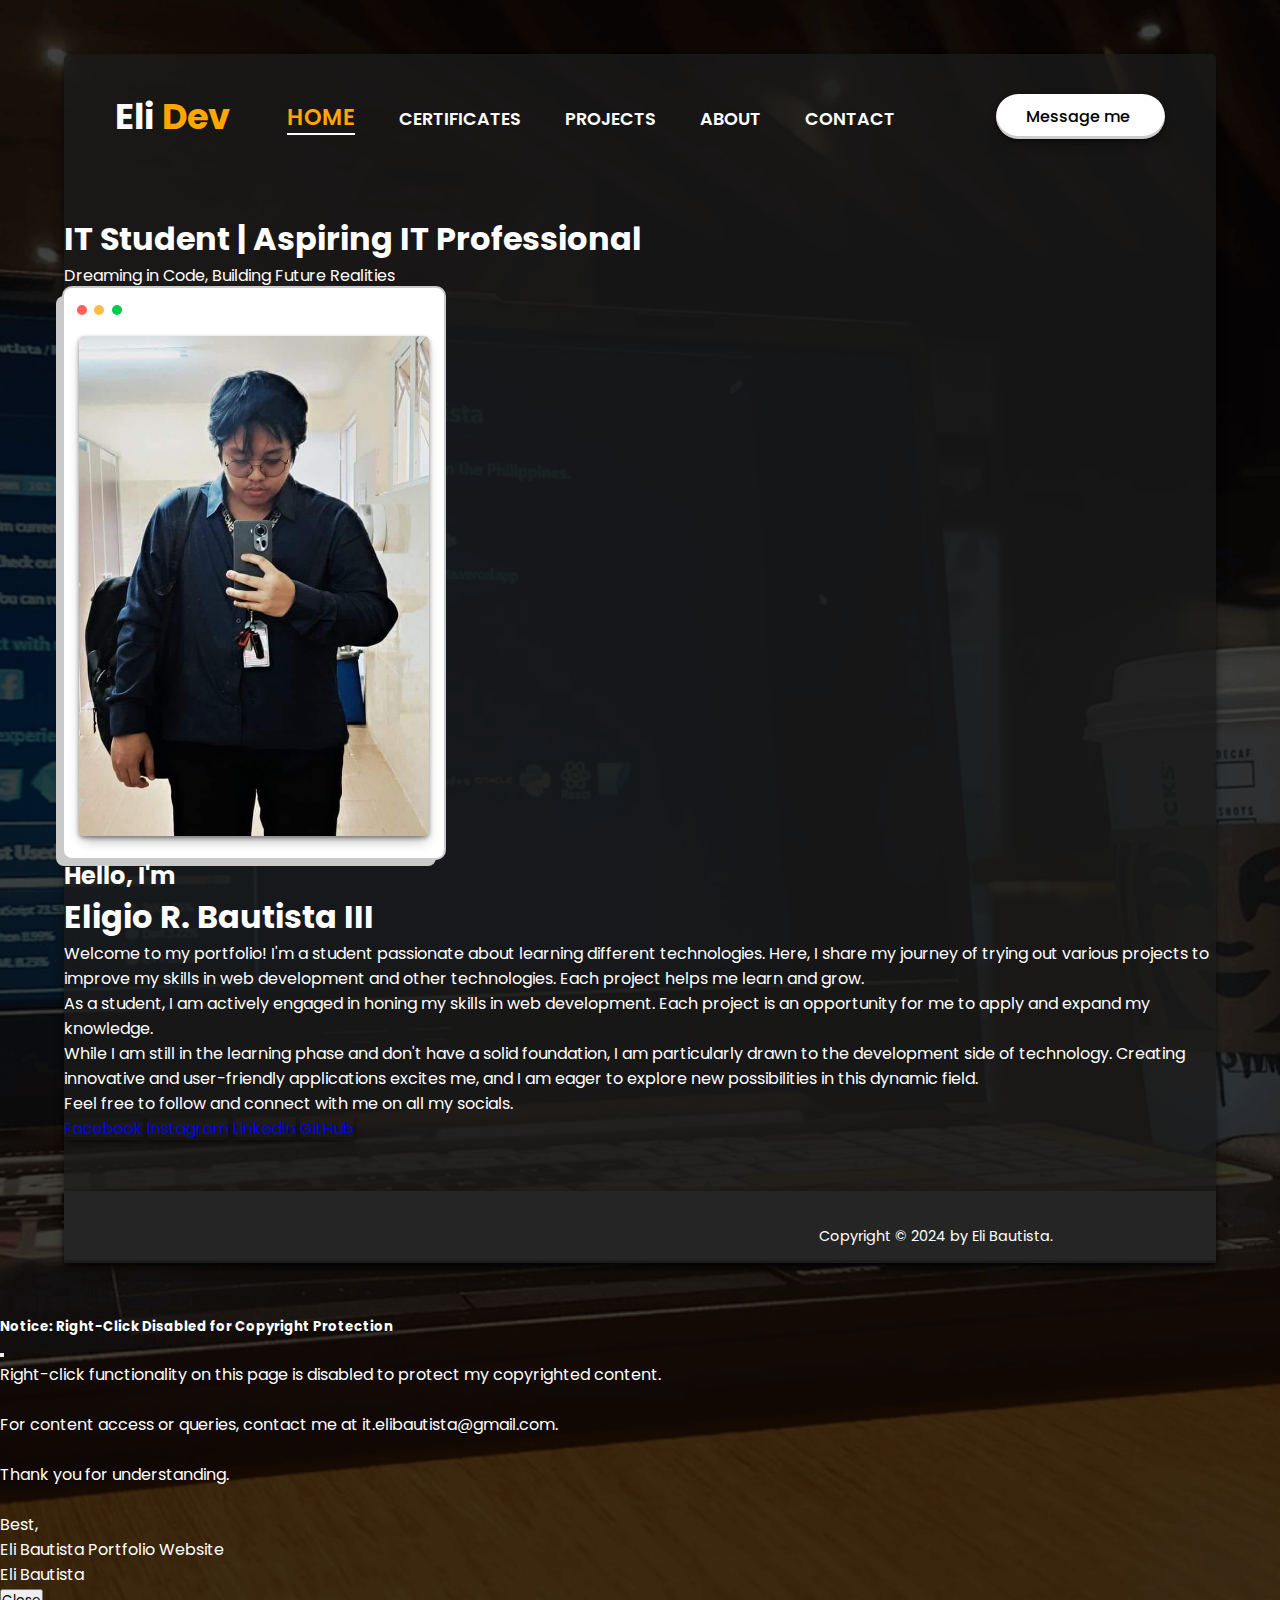
<file: src/index.html>
<!DOCTYPE html>
<html lang="en">

<head>
    <meta charset="UTF-8">
    <meta name="viewport" content="width=device-width, initial-scale=1.0">
    <meta name="description"
        content="Welcome to the digital portfolio of Eligio R. Bautista III, a passionate BSIT student. Explore my projects, skills, and journey in the world of technology and information technology. Discover how I'm shaping the future, one code at a time.">
    <meta name="keywords"
        content="Eligio R. Bautista III, BSIT student, portfolio, technology, projects, skills, web development, programming, coding, information technology, software development, programmer, web dev, freelancer, envergan, ccms, cyberenvergan, bsit, computer science">
    <meta name="author" content="Eligio R. Bautista III">
    <link rel="shortcut icon" href="src/assets/icons/logo.ico" type="image/x-icon">
    <title>Eli Bautista</title>
    <link rel="stylesheet" href="https://cdnjs.cloudflare.com/ajax/libs/font-awesome/6.4.2/css/all.min.css"
        integrity="sha512-z3gLpd7yknf1YoNbCzqRKc4qyor8gaKU1qmn+CShxbuBusANI9QpRohGBreCFkKxLhei6S9CQXFEbbKuqLg0DA=="
        crossorigin="anonymous" referrerpolicy="no-referrer" />
    <link href="https://cdn.jsdelivr.net/npm/bootstrap@5.3.2/dist/css/bootstrap.min.css" rel="stylesheet"
        integrity="sha384-T3c6CoIi6uLrA9TneNEoa7RxnatzjcDSCmG1MXxSR1GAsXEV/Dwwykc2MPK8M2HN" crossorigin="anonymous">
    <link rel="stylesheet" href="src/assets/css/style.css">
    <link rel="stylesheet" href="src/assets/css/loader.css">
</head>

<body>

    <div class="content">
        <div class="header">
             <h1 class="logo">Eli <span style="color: #ffa600;">Dev</span> <i class="fa-sharp fa-solid fa-code"></i></i></h1>
            <input type="checkbox" name="menubar" id="menubar" class="menubar">
            <label for="menubar" class="menubar"><i id="menubar-icon" class="fa-sharp fa-solid fa-bars"
                    onclick="valCheck()"></i></label>
            <nav>
                <ul class=" text-center">
                    <li><a href="index.html" class="active">Home</a></li>
                    <li><a href="src/pages/certificates.html">Certificates</a></li>
                    <li><a href="src/pages/projects.html">Projects</a></li>
                    <li><a href="src/pages/about.html">About</a></li>
                    <li><a href="src/pages/contact.html">Contact</a></li>
                    <li><a href="https://www.facebook.com/elirbautista" target="_blank" id="hidden-btn-message">Message
                            me <i class="fa-brands fa-facebook-messenger"></i></a></li>
                </ul>
            </nav>
            <a href="https://www.facebook.com/elirbautista" target="_blank" id="btn-message">Message me <i
                    class="fa-brands fa-facebook-messenger"></i></a>
        </div>
        <div class="container text-center mb-5">
            <h1 class="display-4">IT Student | Aspiring IT Professional</h1>
            <p class="lead d-none d-sm-block my-3 tagline">Dreaming in Code, Building Future Realities</p>
        </div>

        <div class="container px-xl-5">
            <div class="row align-content-around justify-content-center">
                <div class="col-lg-5 col-sm-12 mb-5">
                    <div class="card-profile">
                        <div class="tools">
                            <div class="circle">
                                <span class="red box"></span>
                            </div>
                            <div class="circle">
                                <span class="yellow box"></span>
                            </div>
                            <div class="circle">
                                <span class="green box"></span>
                            </div>
                        </div>
                        <div class="card-profile__content">
                            <img src="src/assets/img/dev/IMG-4.jpg"
                                style="box-shadow: rgba(0, 0, 0, 0.4) 0px 2px 4px, rgba(0, 0, 0, 0.3) 0px 7px 13px -3px, rgba(0, 0, 0, 0.2) 0px -3px 0px inset; background-color:#ffb834e1; border-radius: 5px !important;"
                                alt="" class="img-fluid">
                        </div>
                    </div>
                </div>

                <div class="col-md-7 col-sm-12">
                    <div class="card">
                        <div class="card-body">
                            <h2>Hello, I'm</h2>
                            <h1>Eligio R. Bautista III</h1>
                            <p>Welcome to my portfolio! I'm a student passionate about learning different technologies.
                                Here, I share my journey of trying out various projects to improve my skills in web
                                development and other technologies. Each project helps me learn and grow.</p>

                            <p>As a student, I am actively engaged in honing my skills in web development. Each project
                                is an opportunity for me to apply and expand my knowledge.</p>

                            <p>While I am still in the learning phase and don't have a solid foundation, I am
                                particularly drawn to the development side of technology. Creating innovative and
                                user-friendly applications excites me, and I am eager to explore new possibilities in
                                this dynamic field.</p>

                            <p class="text-center mt-4 mb-1 small">Feel free to follow and connect with me on all my
                                socials.</p>
                            <div class="social-links text-center">
                                <a href="https://www.facebook.com/elirbautista" target="_blank"
                                    class="btn btn-primary btn-sm m-2 rounded-4"><i class="fab fa-facebook"></i>
                                    Facebook</a>
                                <a href="https://www.instagram.com/gionapagod_" target="_blank"
                                    class="btn btn-danger  btn-sm m-2 rounded-4"><i class="fab fa-instagram"></i>
                                    Instagram</a>
                                <a href="https://www.linkedin.com/in/eligio-bautista-iii-50473127b" target="_blank"
                                    class="btn btn-info btn-sm m-2 rounded-4"><i class="fab fa-linkedin"></i>
                                    LinkedIn</a>
                                <a href="https://github.com/eligiorbautista" target="_blank"
                                    class="btn btn-dark  btn-sm m-2 rounded-4"><i class="fab fa-github"></i> GitHub</a>
                            </div>
                        </div>
                    </div>
                </div>
            </div>
        </div>

        <div class="footer">
            <div class="socials-section">
                <a href="https://www.facebook.com/elirbautista" target="_blank"><i
                        class="fa-brands fa-square-facebook"></i></a>
                <a href="https://instagram.com/gionapagod_" target="_blank"><i
                        class="fa-brands fa-square-instagram"></i></a>
                <a href="https://github.com/eligiorbautista" target="_blank"><i
                        class="fa-brands fa-square-github"></i></a>
                <a href="https://www.linkedin.com/in/eligio-bautista-iii-50473127b/" target="_blank"><i
                        class="fa-brands fa-linkedin"></i></a>
            </div>
            <div class="copyright-section">
                <p>Copyright &copy; 2024 by <a href="https://www.facebook.com/elirbautista" target="_blank">Eli
                        Bautista</a>.</p>
            </div>
        </div>
    </div>

    <div class="modal fade" id="noticeModal" tabindex="-1" role="dialog" aria-labelledby="noticeModalLabel"
        aria-hidden="true">
        <div class="modal-dialog modal-dialog-centered" role="document">
            <div class="modal-content">
                <div class="modal-header">
                    <h5 class="modal-title text-black" id="noticeModalLabel">Notice: Right-Click Disabled for Copyright
                        Protection</h5>
                    <button type="button" class="btn-close" data-bs-dismiss="modal" aria-label="Close"></button>
                </div>
                <div class="modal-body text-black">
                    Right-click functionality on this page is disabled to protect my copyrighted content.<br><br>For
                    content access or queries, contact me at it.elibautista@gmail.com.<br><br>Thank you for
                    understanding.<br><br>Best,<br>Eli Bautista Portfolio Website<br>Eli Bautista
                </div>
                <div class="modal-footer">
                    <button type="button" class="btn btn-dark" data-bs-dismiss="modal">Close</button>
                </div>
            </div>
        </div>
    </div>

    <script src="https://cdn.jsdelivr.net/npm/popper.js@1.14.7/dist/umd/popper.min.js"
        integrity="sha384-UO2eT0CpHqdSJQ6hJty5KVphtPhzWj9WO1clHTMGa3JDZwrnQq4sF86dIHNDz0W1"
        crossorigin="anonymous"></script>
    <script src="https://cdn.jsdelivr.net/npm/bootstrap@5.3.2/dist/js/bootstrap.min.js"
        integrity="sha384-BBtl+eGJRgqQAUMxJ7pMwbEyER4l1g+O15P+16Ep7Q9Q+zqX6gSbd85u4mG4QzX+"
        crossorigin="anonymous"></script>
    <script src="src/assets/js/index.js"></script>
</body>

</html>
</file>
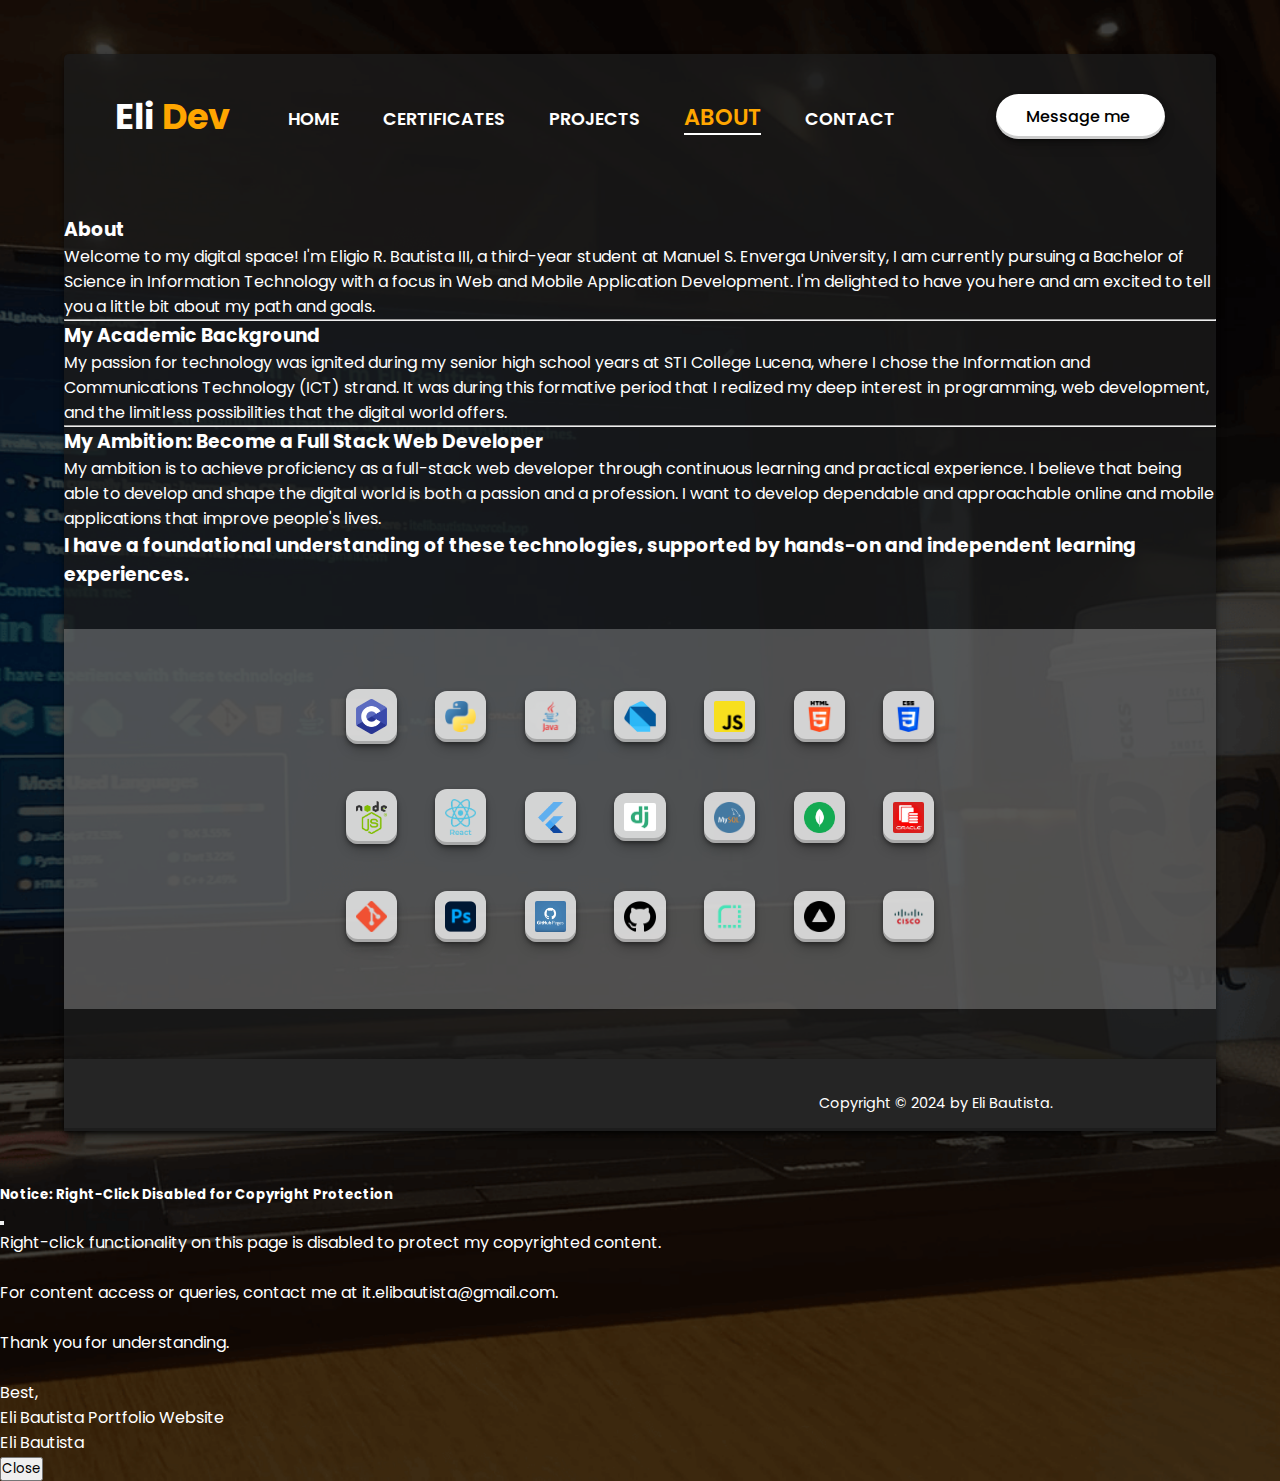
<file: src/src/pages/about.html>
<!DOCTYPE html>
<html lang="en">

<head>
    <meta charset="UTF-8">
    <meta name="viewport" content="width=device-width, initial-scale=1.0">
    <meta name="description"
        content="Welcome to the digital portfolio of Eligio R. Bautista III, BSIT student. Explore my projects, skills, and journey in the world of technology and information technology. Discover how I'm shaping the future, one code at a time.">
    <meta name="keywords"
        content="Eligio R. Bautista III, BSIT student, portfolio, technology, projects, skills, web development, programming, coding, information technology, software development, programmer, web dev, freelancer, envergan, ccms, cyberenvergan, bsit, computer science">
    <meta name="author" content="Eligio R. Bautista III">
    <link rel="shortcut icon" href="../assets/icons/logo.ico" type="image/x-icon">
    <title>Eli Bautista</title>
    <link rel="stylesheet" href="https://cdnjs.cloudflare.com/ajax/libs/font-awesome/6.4.2/css/all.min.css"
        integrity="sha512-z3gLpd7yknf1YoNbCzqRKc4qyor8gaKU1qmn+CShxbuBusANI9QpRohGBreCFkKxLhei6S9CQXFEbbKuqLg0DA=="
        crossorigin="anonymous" referrerpolicy="no-referrer" />
    <link href="https://cdn.jsdelivr.net/npm/bootstrap@5.3.2/dist/css/bootstrap.min.css" rel="stylesheet"
        integrity="sha384-T3c6CoIi6uLrA9TneNEoa7RxnatzjcDSCmG1MXxSR1GAsXEV/Dwwykc2MPK8M2HN" crossorigin="anonymous">
    <link rel="stylesheet" href="../assets/css/style.css">

</head>

<body>

    <div class="content">
        <div class="header">
            <h1 class="logo">Eli <span style="color: #ffa600;">Dev</span> <i class="fa-sharp fa-solid fa-code"></i></i>
            </h1>
            <input type="checkbox" name="menubar" id="menubar" class="menubar">
            <label for="menubar" class="menubar"><i id="menubar-icon" class="fa-solid fa-bars "
                    onclick="valCheck()"></i></label>
            <nav>
                <ul>
                    <li><a href="../../index.html">Home</a></li>
                    <li><a href="certificates.html">Certificates</a></li>
                    <li><a href="projects.html">Projects</a></li>
                    <li><a href="about.html" class="active">About</a></li>
                    <li><a href="contact.html">Contact</a></li>
                    <li><a href="https://www.facebook.com/elirbautista" target="_blank" id="hidden-btn-message">Message
                            me <i class="fa-brands fa-facebook-messenger"></i></a></li>
                </ul>
            </nav>
            <a href="https://www.facebook.com/elirbautista" target="_blank" id="btn-message">Message me <i
                    class="fa-brands fa-facebook-messenger"></i></a>
        </div>

        <div class="container">
            <div class="row align-content-around justify-content-center g-5">
                <div class="col-md-10">
                    <div class="card p-4">
                        <div class="card-body">
                            <h3 class="text-start">About</h3>
                            <p class="mb-5">Welcome to my digital space! I'm Eligio R. Bautista III, a third-year
                                student at Manuel
                                S. Enverga
                                University, I am currently pursuing a Bachelor of Science in Information Technology with
                                a focus in
                                Web and Mobile Application Development. I'm delighted to have you here and am excited to
                                tell you a
                                little bit about my path and goals.
                            </p>
                            <hr>
                            <h3 class="text-start mt-5">My Academic Background</h3>
                            <p class="mb-5">My passion for technology was ignited during my senior high school years at
                                STI College
                                Lucena, where
                                I chose the Information and Communications Technology (ICT) strand. It was during this
                                formative
                                period that I realized my deep interest in programming, web development, and the
                                limitless
                                possibilities that the digital world offers.</p>
                            <hr>
                            <h3 class="text-start mt-5">My Ambition: Become a Full Stack Web Developer</h3>
                            <p class="mb-5">My ambition is to achieve proficiency as a full-stack web developer through
                                continuous learning and practical experience. I believe
                                that being
                                able to develop and shape the digital world is both a passion and a profession. I want
                                to develop
                                dependable and approachable online and mobile applications that improve people's lives.
                            </p>
                        </div>
                    </div>
                </div>



                <div class="col-md-10">
                    <div class="text-section text-section-about">
                        <h3 class="text-start">I have a foundational understanding of these technologies, supported by
                            hands-on and independent learning experiences.</h3>
                        <div class="experience-grid">
                            <span class="tech" title="C"><img src="../assets/icons/techs/c.png" alt=""></span>
                            <span class="tech" title="Python"><img src="../assets/icons/techs/python.png" alt=""></span>
                            <span class="tech" title="Java"><img src="../assets/icons/techs/java.png" alt=""></span>
                            <span class="tech" title="Dart"><img src="../assets/icons/techs/dart.png" alt=""></span>
                            <span class="tech" title="JavaScript"><img src="../assets/icons/techs/js.png" alt=""></span>
                            <span class="tech" title="HTML5"><img src="../assets/icons/techs/html.png" alt=""></span>
                            <span class="tech" title="CSS3"><img src="../assets/icons/techs/css.png" alt=""></span>
                            <span class="tech" title="Node.js"><img src="../assets/icons/techs/nodejs.png"
                                    alt=""></span>
                            <span class="tech" title="React.js"><img src="../assets/icons/techs/reactjs.png"
                                    alt=""></span>
                            <span class="tech" title="Flutter"><img src="../assets/icons/techs/flutter.png"
                                    alt=""></span>
                            <span class="tech" title="Django"><img src="../assets/icons/techs/django.png" alt=""></span>
                            <span class="tech" title="MySQL"><img src="../assets/icons/techs/mysql.png" alt=""></span>
                            <span class="tech" title="MongoDB"><img src="../assets/icons/techs/mongodb.png"
                                    alt=""></span>
                            <span class="tech" title="Oracle"><img src="../assets/icons/techs/oracle.png" alt=""></span>
                            <span class="tech" title="Git"><img src="../assets/icons/techs/git.png" alt=""></span>
                            <span class="tech" title="Photoshop"><img src="../assets/icons/techs/photoshop.png"
                                    alt=""></span>
                            <span class="tech" title="GitHub Pages"><img src="../assets/icons/techs/githubpages.png"
                                    alt=""></span>
                            <span class="tech" title="GitHub"><img src="../assets/icons/techs/github.png" alt=""></span>
                            <span class="tech" title="Render"><img src="../assets/icons/techs/render.png" alt=""></span>
                            <span class="tech" title="Vercel"><img src="../assets/icons/techs/vercel.png" alt=""></span>
                            <span class="tech" title="Cisco"><img src="../assets/icons/techs/cisco.png" alt=""></span>
                        </div>
                    </div>
                </div>
            </div>
        </div>

        <div class="footer">
            <div class="socials-section">
                <a href="https://www.facebook.com/elirbautista" target="_blank"><i
                        class="fa-brands fa-square-facebook"></i></a>
                <a href="https://instagram.com/gionapagod_" target="_blank"><i
                        class="fa-brands fa-square-instagram"></i></a>
                <a href="https://github.com/eligiorbautista" target="_blank"><i
                        class="fa-brands fa-square-github"></i></a>
                <a href="https://www.linkedin.com/in/eligio-bautista-iii-50473127b/" target="_blank"><i
                        class="fa-brands fa-linkedin"></i></a>
            </div>
            <div class="copyright-section">
                <p>Copyright &copy; 2024 by <a href="https://www.facebook.com/elirbautista" target="_blank">Eli
                        Bautista</a>.</p>
            </div>
        </div>
    </div>

    <div class="modal fade" id="noticeModal" tabindex="-1" role="dialog" aria-labelledby="noticeModalLabel"
        aria-hidden="true">
        <div class="modal-dialog modal-dialog-centered" role="document">
            <div class="modal-content">
                <div class="modal-header">
                    <h5 class="modal-title text-black" id="noticeModalLabel">Notice: Right-Click Disabled for Copyright
                        Protection</h5>
                    <button type="button" class="btn-close" data-bs-dismiss="modal" aria-label="Close"></button>
                </div>
                <div class="modal-body text-black">
                    Right-click functionality on this page
                    is disabled to protect my copyrighted content.<br><br>For content access or queries, contact me at
                    it.elibautista@gmail.com.<br><br>Thank you for understanding.<br><br>Best,<br>Eli Bautista Portfolio
                    Website<br>Eli Bautista
                </div>
                <div class="modal-footer">
                    <button type="button" class="btn btn-dark" data-bs-dismiss="modal">Close</button>
                </div>
            </div>
        </div>
    </div>

    <script src="https://cdn.jsdelivr.net/npm/popper.js@1.14.7/dist/umd/popper.min.js"
        integrity="sha384-UO2eT0CpHqdSJQ6hJty5KVphtPhzWj9WO1clHTMGa3JDZwrnQq4sF86dIHNDz0W1"
        crossorigin="anonymous"></script>
    <script src="https://cdn.jsdelivr.net/npm/bootstrap@5.3.2/dist/js/bootstrap.min.js"
        integrity="sha384-BBtl+eGJRgqQAUMxJ7pMwbEyER4l1g+O15P+16Ep7Q9Q+zqX6gSbd85u4mG4QzX+"
        crossorigin="anonymous"></script>
    <script src="../assets/js/index.js"></script>
</body>

</html>
</file>
<file: src/src/assets/css/style.css>
@import url('https://fonts.googleapis.com/css2?family=Poppins:ital,wght@0,100;0,200;0,300;0,400;0,500;0,600;0,700;0,800;0,900;1,100;1,200;1,300;1,400;1,500;1,600;1,700;1,800;1,900&display=swap');

* {
    font-family: 'Poppins', sans-serif;
    box-sizing: border-box;
    padding: 0;
    margin: 0;
}

body {
    background: url("../img/background.png");
    background-repeat: no-repeat;
    background-position: center 65%;
    background-size: cover;
    color: #ffffff;
    min-height: 100vh;
}

a {
    text-decoration: none;
}



img {
    object-fit: cover;
    box-shadow: rgba(6, 24, 44, 0.4) 0px 0px 0px 2px, rgba(6, 24, 44, 0.65) 0px 4px 6px -1px, rgba(255, 255, 255, 0.08) 0px 1px 0px inset;
    border-radius: 0 !important;

}

.content {
    margin: 6vh 5vw;
    border-radius: 5px;
    background-color: #1b1b1bc9;
    box-shadow: rgba(0, 0, 0, 0.4) 0px 2px 4px, rgba(0, 0, 0, 0.3) 0px 7px 13px -3px, rgba(0, 0, 0, 0.2) 0px -3px 0px inset;
}

/* START OF HEADER */
.header {
    display: flex;
    align-items: center;
    margin: 4vh 4vw;
}

.logo {
    margin: 4vh 0vw;
    cursor: pointer;
    margin-right: auto;
    font-size: 2.2rem;
}

nav ul li {
    display: inline-block;
    padding: 0px 20px;
}

nav ul li a {
    font-size: 1.1rem;
    text-decoration: none;
    text-transform: uppercase;
    color: #ffffff;
    font-weight: 600;
    transition: all 0.3s ease-in-out;
}

.social-links a {
    box-shadow: rgba(0, 0, 0, 0.4) 0px 2px 4px, rgba(0, 0, 0, 0.3) 0px 7px 13px -3px, rgba(0, 0, 0, 0.2) 0px -3px 0px inset;
}

nav ul li a:hover {
    font-size: 1.2rem;
    border-bottom: 2px solid #ffffff;
    color: #ffa600;
}

nav ul li a.active {
    font-size: 1.4rem;
    border-bottom: 2px solid #ffffff;
    color: #ffa600;
}

#hidden-btn-message {
    display: none;
    text-decoration: none;
    font-weight: 500;
    color: #ffffff;
}

#btn-message {
    text-decoration: none;
    font-weight: 500;
    background-color: #ffffff;
    color: #000000;

    padding: 10px 30px;
    margin-left: auto;
    border-radius: 25px;
    font-size: 1rem;
    box-shadow: rgba(0, 0, 0, 0.4) 0px 2px 4px, rgba(0, 0, 0, 0.3) 0px 7px 13px -3px, rgba(0, 0, 0, 0.2) 0px -3px 0px inset;
    transition: all 0.2s ease-in-out;
}

#btn-message:hover {
    color: #ffffff;
    background-color: #006eff;
}

.fa-facebook-messenger {
    font-size: 0.9rem;
    margin-left: 5px;
}

.menubar {
    font-size: 1.3rem;
    display: none;
}

/* END OF HEADER */
/* START OF MAIN */
.main {
    display: grid;
    grid-template-columns: auto auto;
    align-items: center;
    justify-content: center;
    margin: 2vh 4vw;
    padding-bottom: 3vh;
    gap: 3vw;
    z-index: -1;
}

.experience-section {
    display: grid;
    grid-template-columns: auto;
    align-items: center;
    justify-content: center;
    margin: 0vh auto;
    padding-bottom: 3vh;
    gap: 3vw;
    z-index: -1;
}

.experience-section h3 {
    text-align: center;
}

.experience-grid {
    padding: 60px 0 !important;
    margin-top: 40px;
    display: grid;
    grid-template-columns: auto auto auto auto auto auto auto;
    align-items: center;
    justify-content: center;
    gap: 3vw;
    z-index: -1;
    background-color: #f6f6f640;
    padding: 20px;
}

.experience-grid .tech img {
    width: 4vw;
    box-shadow: rgba(0, 0, 0, 0.4) 0px 2px 4px, rgba(0, 0, 0, 0.3) 0px 7px 13px -3px, rgba(0, 0, 0, 0.2) 0px -3px 0px inset;
    padding: 10px;
    background-color: #ffffffc0;
    border-radius: 12px !important;
    transition: all 0.1s ease-in;
}

.experience-grid .tech img:hover {
    width: 5vw;
    cursor: pointer;
    background-color: rgb(255, 192, 75)
}

.card-profile {
    width: 380px;
    height: 570px;
    background-color: #ffffff;
    border-radius: 8px;
    box-shadow: 0 0 0 2px #cacaca, -8px 8px 0 0 #cacaca;

}

.card-profile-about {
    box-shadow: 0 0 0 2px #cacaca, 8px 8px 0 0 #cacaca;
}

.card-profile img {
    width: 350px;
    height: 500px;
    margin: 5px 15px;
    box-shadow: 0px 9px 10px #cacaca;
}

.card-profile .tools {
    display: flex;
    align-items: center;
    padding: 9px;
}

.card-profile .circle {
    padding: 0 0.3vw;
}

.card-profile .box {
    display: inline-block;
    align-items: center;
    width: 10px;
    height: 10px;
    padding: 1px;
    border-radius: 50%;
}

.card-profile .red {
    background-color: #ff605c;
}

.card-profile .yellow {
    background-color: #ffbd44;
}

.card-profile .green {
    background-color: #00ca4e;
}

.main .text-section {
    margin-top: -25vh;
    width: 40vw;
}

.main .text-section-about {
    margin-top: 0 !important;
    width: 40vw;
}

.main .text-section h2 {
    font-size: 2.5rem;
    font-weight: 400;
}

.main .text-section h3 {
    margin-top: 40px;
    font-size: 2rem;
}

.main .text-section h1 {
    font-size: 3.5rem;
    text-shadow: -2px 2px #cacacaaf;
}

.main .text-section p {
    margin: 20px 0;
    font-size: 1.5rem;
    text-align: start;
}

/* END OF MAIN */
/* START OF FOOTER */
.footer {
    margin-top: 50px;
    display: grid;
    grid-template-columns: auto auto;
    align-items: center;
    justify-content: center;
    gap: 40vw;
    height: 8vh;
    background-color: #252525;
    box-shadow: rgba(0, 0, 0, 0.4) 0px 2px 4px, rgba(0, 0, 0, 0.3) 0px 7px 13px -3px, rgba(0, 0, 0, 0.2) 0px -3px 0px inset;
}

.footer .socials-section {
    margin-left: 4vw;
}

.footer .socials-section a i {
    font-size: 2rem;
    margin-left: 20px;
    color: #ffffff;
    box-shadow: rgba(0, 0, 0, 0.4) 0px 2px 4px, rgba(0, 0, 0, 0.3) 0px 7px 13px -3px, rgba(0, 0, 0, 0.2) 0px -3px 0px inset;
}

.footer .socials-section a i:hover {
    color: #cacaca;
}

.footer .copyright-section {
    margin-right: 4vw;
}

.footer .copyright-section p {
    margin-top: 18px;
    font-size: 0.9rem;
    color: #ffffff;
}

.footer .copyright-section p a {
    color: #ffffff;
}

/* END OF FOOTER */
/* Tablets (portrait) ----------- */
/* and (orientation : portrait) */
@media screen and (min-width : 768px) and (max-width : 1024px) {


    /* HEADER NAVIGATION BAR & MENU BAR */
    .logo {
        font-size: 2rem;
    }

    label.menubar {
        display: block;
        cursor: pointer;
    }

    nav {
        display: none;
        transition: opacity 0.3s ease;
        /* Add opacity transition for a fade effect */
        position: absolute;
        z-index: 1;
        left: 0;
        right: 0;
        margin: 0 auto;
        opacity: 0;
        /* Start with opacity 0 */
    }

    #btn-message {
        display: none;
        transition: none;
    }

    #menubar:checked~nav {
        display: block;
        position: fixed;
        top: 15vh;
        left: 0;
        right: 0;
        margin-left: auto;
        margin-right: auto;
        width: 80vw;
        background-color: #ffa600;
        border-radius: 5px;
        box-shadow: rgba(0, 0, 0, 0.4) 0px 2px 4px, rgba(0, 0, 0, 0.3) 0px 7px 13px -3px, rgba(0, 0, 0, 0.2) 0px -3px 0px inset;
        opacity: 1;
        /* Set opacity to 1 when the menu is open */
    }

    #menubar:checked~nav ul {
        position: relative;
        width: 100%;
        margin-top: 16px;
    }

    #menubar:checked~nav li {
        text-align: start;
        display: block;
        font-size: 0.7rem;
        padding: 20px;
        line-height: 8px;
    }

    #menubar:checked~nav li a {
        color: #000000;
        font-size: 1rem;
        font-weight: 700;
    }

    #menubar:checked~nav li a.active {
        border-bottom: none;
        color: #000000;
    }

    #menubar:checked~nav li #hidden-btn-message {
        display: inline;
    }

    /* END OF HEADER NAVIGATION BAR & MENU BAR */
    /* START OF MAIN */
    .main {
        display: grid;
        grid-template-columns: auto;
        align-items: center;
        justify-content: center;
        margin: 2vh 4vw;
        padding-bottom: 3vh;
        gap: 5vw;
        z-index: -1;
    }

    .card-profile {
        width: 360px;
        height: 530px;
        background-color: #F8FBFE;
        border-radius: 8px;
        margin: 0 auto;
        box-shadow: 0 0 0 2px #cacaca, -8px 8px 0 0 #cacaca;
    }

    .experience-grid {
        margin-top: 40px;
        display: grid;
        grid-template-columns: auto auto auto auto auto auto;
        align-items: center;
        justify-content: center;
        gap: 4vw;
        z-index: -1;
        background-color: #ffffff40;
        padding: 20px;
    }

    .experience-grid .tech img {
        width: 7vw;
    }

    .experience-grid .tech img:hover {
        width: 9vw;
    }

    .card-profile-about {
        box-shadow: 0 0 0 2px #cacaca, 8px 8px 0 0 #cacaca;
    }

    .card-profile img {
        width: 330px;
        height: 470px;
        margin: 5px 15px;
    }

    .card-profile .tools {
        display: flex;
        align-items: center;
        padding: 9px;
    }

    .card-profile .circle {
        padding: 0 0.3vw;
    }

    .card-profile .box {
        display: inline-block;
        align-items: center;
        width: 10px;
        height: 10px;
        padding: 1px;
        border-radius: 50%;
    }

    .card-profile .red {
        background-color: #ff605c;
    }

    .card-profile .yellow {
        background-color: #ffbd44;
    }

    .card-profile .green {
        background-color: #00ca4e;
    }

    .main .text-section {
        margin: 0 auto;
        margin-top: 2vh;
        width: 70vw;
    }

    .main .text-section h2 {
        font-size: 2.5rem;
        font-weight: 400;
    }

    .main .text-section h1 {
        font-size: 3.5rem;
    }

    .main .text-section p {
        font-size: 1.3rem;
        text-align: start;
        ;
    }

    /* END OF MAIN */
    /* START OF FOOTER */
    .footer {
        margin-top: 50px;
        display: grid;
        grid-template-columns: auto auto;
        align-items: center;
        justify-content: center;
        gap: 10vw;
        height: 8vh;
        background-color: #252525;
        box-shadow: rgba(0, 0, 0, 0.4) 0px 2px 4px, rgba(0, 0, 0, 0.3) 0px 7px 13px -3px, rgba(0, 0, 0, 0.2) 0px -3px 0px inset;
    }

    .footer .socials-section {
        margin-left: 4vw;
    }

    .footer .socials-section a i {
        font-size: 1.8rem;
        margin-left: 20px;
        color: #ffffff;
    }

    .footer .socials-section a i:hover {
        color: #cacaca;
    }

    .footer .copyright-section {
        margin-right: 4vw;
    }

    .footer .copyright-section p {
        font-size: 1rem;
        color: #ffffff;
    }

    .footer .copyright-section p a {
        color: #ffffff;
    }

    /* END OF FOOTER */
}

/* Large Smartphones (portrait and landscape) ----------- */
@media screen and (min-width : 481px) and (max-width : 767px) {

        /* HEADER NAVIGATION BAR & MENU BAR */
        .logo {
            font-size: 2rem;
        }
    
        label.menubar {
            display: block;
            cursor: pointer;
        }
    
        nav {
            display: none;
            transition: opacity 0.3s ease;
            /* Add opacity transition for a fade effect */
            position: absolute;
            z-index: 1;
            left: 0;
            right: 0;
            margin: 0 auto;
            opacity: 0;
            /* Start with opacity 0 */
        }
    
        #btn-message {
            display: none;
            transition: none;
        }
    
        #menubar:checked~nav {
            display: block;
            position: fixed;
            top: 15vh;
            left: 0;
            right: 0;
            margin-left: auto;
            margin-right: auto;
            width: 80vw;
            background-color: #ffa600;
            border-radius: 5px;
            box-shadow: rgba(0, 0, 0, 0.4) 0px 2px 4px, rgba(0, 0, 0, 0.3) 0px 7px 13px -3px, rgba(0, 0, 0, 0.2) 0px -3px 0px inset;
            opacity: 1;
            /* Set opacity to 1 when the menu is open */
        }
    
        #menubar:checked~nav ul {
            position: relative;
            width: 100%;
            margin-top: 16px;
        }
    
        #menubar:checked~nav li {
            text-align: start;
            display: block;
            font-size: 0.7rem;
            padding: 20px;
            line-height: 8px;
        }
    
        #menubar:checked~nav li a {
            color: #000000;
            font-size: 1rem;
            font-weight: 700;
        }
    
        #menubar:checked~nav li a.active {
            border-bottom: none;
            color: #000000;
        }
    
        #menubar:checked~nav li #hidden-btn-message {
            display: inline;
        }
    
        /* END OF HEADER NAVIGATION BAR & MENU BAR */

    /* START OF MAIN */
    .main {
        display: grid;
        grid-template-columns: auto;
        align-items: center;
        justify-content: center;
        margin: 2vh 4vw;
        padding-bottom: 3vh;
        gap: 5vw;
        z-index: -1;
    }

    .experience-grid {
        margin-top: 40px;
        display: grid;
        grid-template-columns: auto auto auto auto;
        align-items: center;
        justify-content: center;
        gap: 8vw;
        z-index: -1;
        background-color: #f6f6f640;
        padding: 20px;
    }

    .experience-grid .tech img {
        width: 10vw;
    }

    .experience-grid .tech img:hover {
        width: 12vw;
    }

    .card-profile {
        width: 275px;
        height: 430px;
        background-color: #F8FBFE;
        border-radius: 8px;
        margin: 0 auto;
        box-shadow: 0 0 0 2px #cacaca, -8px 8px 0 0 #cacaca;
    }

    .card-profile-about {
        box-shadow: 0 0 0 2px #cacaca, 8px 8px 0 0 #cacaca;
    }

    .card-profile img {
        width: 245px;
        height: 370px;
        margin: 5px 15px;
    }

    .card-profile .tools {
        display: flex;
        align-items: center;
        padding: 9px;
    }

    .card-profile .circle {
        padding: 0 0.3vw;
    }

    .card-profile .box {
        display: inline-block;
        align-items: center;
        width: 10px;
        height: 10px;
        padding: 1px;
        border-radius: 50%;
    }

    .card-profile .red {
        background-color: #ff605c;
    }

    .card-profile .yellow {
        background-color: #ffbd44;
    }

    .card-profile .green {
        background-color: #00ca4e;
    }

    .main .text-section-about {
        margin-top: -50px !important;
        width: 40vw;
    }

    .main .text-section {
        margin: 0 auto;
        margin-top: 2vh;
        width: 70vw;
    }

    .main .text-section h2 {
        font-size: 2rem;
        font-weight: 400;
    }

    .main .text-section h3 {
        font-size: 1.3rem;
    }

    .main .text-section h1 {
        font-size: 2.5rem;
    }

    .main .text-section p {
        font-size: 1rem;
        text-align: start;
    }

    /* END OF MAIN */
    /* START OF FOOTER */
    .footer {
        margin-top: 50px;
        display: grid;
        grid-template-columns: auto auto;
        align-items: center;
        justify-content: center;
        gap: 5vw;
        height: 8vh;
        background-color: #252525;
        box-shadow: rgba(0, 0, 0, 0.4) 0px 2px 4px, rgba(0, 0, 0, 0.3) 0px 7px 13px -3px, rgba(0, 0, 0, 0.2) 0px -3px 0px inset;
    }

    .footer .socials-section {
        margin-left: 4vw;
    }

    .footer .socials-section a i {
        font-size: 1.4rem;
        margin-left: 10px;
        color: #ffffff;
    }

    .footer .socials-section a i:hover {
        color: #cacaca;
    }

    .footer .copyright-section {
        margin-right: 4vw;
    }

    .footer .copyright-section p {
        font-size: 0.8rem;
        color: #ffffff;
    }

    .footer .copyright-section p a {
        color: #ffffff;
    }

    /* END OF FOOTER */
}

/* Smartphones (portrait and landscape) ----------- */
@media screen and (max-width : 480px) {
    .logo {
        font-size: 1.6rem;
    }

        /* HEADER NAVIGATION BAR & MENU BAR */
        .logo {
            font-size: 2rem;
        }
    
        label.menubar {
            display: block;
            cursor: pointer;
        }
    
        nav {
            display: none;
            transition: opacity 0.3s ease;
            /* Add opacity transition for a fade effect */
            position: absolute;
            z-index: 1;
            left: 0;
            right: 0;
            margin: 0 auto;
            opacity: 0;
            /* Start with opacity 0 */
        }
    
        #btn-message {
            display: none;
            transition: none;
        }
    
        #menubar:checked~nav {
            display: block;
            position: fixed;
            top: 15vh;
            left: 0;
            right: 0;
            margin-left: auto;
            margin-right: auto;
            width: 80vw;
            background-color: #ffa600;
            border-radius: 5px;
            box-shadow: rgba(0, 0, 0, 0.4) 0px 2px 4px, rgba(0, 0, 0, 0.3) 0px 7px 13px -3px, rgba(0, 0, 0, 0.2) 0px -3px 0px inset;
            opacity: 1;
            /* Set opacity to 1 when the menu is open */
        }
    
        #menubar:checked~nav ul {
            position: relative;
            width: 100%;
            margin-top: 16px;
        }
    
        #menubar:checked~nav li {
            text-align: start;
            display: block;
            font-size: 0.7rem;
            padding: 20px;
            line-height: 8px;
        }
    
        #menubar:checked~nav li a {
            color: #000000;
            font-size: 1rem;
            font-weight: 700;
        }
    
        #menubar:checked~nav li a.active {
            border-bottom: none;
            color: #000000;
        }
    
        #menubar:checked~nav li #hidden-btn-message {
            display: inline;
        }
    
        /* END OF HEADER NAVIGATION BAR & MENU BAR */
    /* START OF MAIN */
    .main {
        display: grid;
        grid-template-columns: auto;
        align-items: center;
        justify-content: center;
        margin: 2vh 4vw;
        padding-bottom: 3vh;
        gap: 5vw;
        z-index: -1;
    }

    .experience-section {
        margin-top: 50px;
    }

    .experience-section h3 {
        text-align: start;
    }

    .experience-grid {
        margin-top: 20px;
        display: grid;
        grid-template-columns: auto auto auto;
        align-items: center;
        justify-content: center;
        gap: 10vw;
        z-index: -1;
        background-color: #f6f6f640;
        padding: 20px;
    }

    .experience-grid .tech img {
        width: 15vw;
    }

    .experience-grid .tech img:hover {
        width: 17vw;
    }

    .card-profile {
        width: 265px;
        height: 410px;
        background-color: #F8FBFE;
        border-radius: 8px;
        margin: 0 auto;
        box-shadow: 0 0 0 2px #cacaca, -8px 8px 0 0 #cacaca;
    }

    .card-profile-about {
        box-shadow: 0 0 0 2px #cacaca, 8px 8px 0 0 #cacaca;
    }

    .card-profile img {
        width: 235px;
        height: 350px;
        margin: 5px 15px;
    }

    .card-profile .tools {
        display: flex;
        align-items: center;
        padding: 9px;
    }

    .card-profile .circle {
        padding: 0 0.3vw;
    }

    .card-profile .box {
        display: inline-block;
        align-items: center;
        width: 10px;
        height: 10px;
        padding: 1px;
        border-radius: 50%;
    }

    .card-profile .red {
        background-color: #ff605c;
    }

    .card-profile .yellow {
        background-color: #ffbd44;
    }

    .card-profile .green {
        background-color: #00ca4e;
    }

    .main .text-section {
        margin: 0 auto;
        margin-top: 2vh;
        width: 70vw;
    }

    .main .text-section-about {
        margin-top: -60px !important;
        width: 75vw;
    }

    .main .text-section h2 {
        font-size: 1.3rem;
        font-weight: 400;
    }

    .main .text-section h3 {
        font-size: 1.2rem;
        margin-bottom: 10px;
    }

    .main .text-section h1 {
        font-size: 1.5rem;
        margin-bottom: 10px;
    }

    .main .text-section p {
        margin-top: 0;
        font-size: 0.9rem;
        text-align: start;
    }

    /* END OF MAIN */
    /* START OF FOOTER */
    .footer {
        margin-top: 50px;
        display: grid;
        grid-template-columns: auto auto;
        align-items: center;
        justify-content: center;
        gap: 5vw;
        height: 8vh;
        background-color: #252525;
        box-shadow: rgba(0, 0, 0, 0.4) 0px 2px 4px, rgba(0, 0, 0, 0.3) 0px 7px 13px -3px, rgba(0, 0, 0, 0.2) 0px -3px 0px inset;
    }

    .footer .socials-section {
        margin-left: 2vw;
    }

    .footer .socials-section a i {
        font-size: 1rem;
        margin-left: 10px;
        color: #ffffff;
    }

    .footer .socials-section a i:hover {
        color: #cacaca;
    }

    .footer .copyright-section {
        margin-right: 2vw;
    }

    .footer .copyright-section p {
        font-size: 0.6rem;
        color: #ffffff;
    }

    .footer .copyright-section p a {
        color: #ffffff;
    }

    /* END OF FOOTER */
}
</file>
<file: src/src/assets/css/loader.css>
.loader-text {
    position: inherit;
    margin-left: auto;
    margin-right: 70px;
    margin-top: 90px;
    margin-bottom: auto;
}

.spinner {
    height: 50px;
    width: max-content;
    font-size: 18px;
    font-weight: 600;
    font-family: monospace;
    letter-spacing: 1em;
    color: #ffffff;
    filter: drop-shadow(0 0 10px);
    display: flex;
    justify-content: center;
    align-items: center;
}

.spinner span {
    animation: loading6454 1.75s ease infinite;
}

.spinner span:nth-child(2) {
    animation-delay: 0.25s;
}

.spinner span:nth-child(3) {
    animation-delay: 0.5s;
}

.spinner span:nth-child(4) {
    animation-delay: 0.75s;
}

.spinner span:nth-child(5) {
    animation-delay: 1s;
}

.spinner span:nth-child(6) {
    animation-delay: 1.25s;
}

.spinner span:nth-child(7) {
    animation-delay: 1.5s;
}

@keyframes loading6454 {

    0%,
    100% {
        transform: translateY(0);
    }

    50% {
        transform: translateY(-10px);
    }
}

.loader {
    position: fixed;
    top: 0;
    left: 0;
    width: 100vw;
    height: 100vh;
    display: flex;
    flex-direction: column;
    align-items: center;
    justify-content: center;
    background-color: #1b1b1b;
    z-index: 1;
}

.loader--hidden {
    opacity: 0;
    visibility: hidden;
}

.loader div {
    position: absolute;
    width: 50px;
    height: 31px;
}

.rot {
    transform: rotate(150deg);
}

.rot2 {
    transform: rotate(20deg);
}

.loader div:nth-of-type(2) {
    transform: rotate(60deg);
}

.loader div:nth-of-type(3) {
    transform: rotate(-60deg);
}

.loader div div {
    width: 100%;
    height: 100%;
    position: relative;
}

.loader div div span {
    position: absolute;
    width: 4px;
    height: 0%;
    background: #2c2623;
    z-index: 999999;
    box-shadow: rgba(0, 0, 0, 0.18) 0px 2px 4px;
}

.h1 {
    left: 0;
    animation: load1 3.2s ease infinite;
}

.h2 {
    right: 0;
    animation: load2 3.2s ease 0.4s infinite;
}

.h3 {
    right: 0;
    animation: load3 3.2s ease 0.8s infinite;
}

.h4 {
    top: 10px;
    left: 23px;
    animation: load4 3.2s ease 1s infinite;
    transform: rotate(90deg);
}

.h5 {
    bottom: 0;
    animation: load5 3.2s ease 1.2s infinite;
}

.h6 {
    left: 0;
    animation: load6 3.2s ease 1.3s infinite;
}

@keyframes load1 {
    0% {
        bottom: 0;
        height: 0;
    }

    6.944444444% {
        bottom: 0;
        height: 100%;
    }

    50% {
        top: 0;
        height: 100%;
    }

    59.944444433% {
        top: 0;
        height: 0;
    }
}

@keyframes load2 {
    0% {
        top: 0;
        height: 0;
    }

    6.944444444% {
        top: 0;
        height: 100%;
    }

    50% {
        bottom: 0;
        height: 100%;
    }

    59.944444433% {
        bottom: 0;
        height: 0;
    }
}

@keyframes load3 {
    0% {
        top: 0;
        height: 0;
    }

    6.944444444% {
        top: 0;
        height: 100%;
    }

    50% {
        bottom: 0;
        height: 100%;
    }

    59.94444443% {
        bottom: 0;
        height: 0;
    }
}

@keyframes load4 {
    0% {
        top: 37px;
        left: 23px;
        height: 134%;
    }

    6.944444444% {
        top: 10px;
        height: 134%;
    }

    50% {
        bottom: 10px;
        height: 134%;
    }

    59.94444443% {
        bottom: 0;
        height: 0;
    }
}

@keyframes load5 {
    0% {
        bottom: 0;
        height: 0;
    }

    6.944444444% {
        bottom: 0;
        height: 100%;
    }

    50% {
        top: 0;
        height: 100%;
    }

    59.94444443% {
        top: 0;
        height: 0;
    }
}

@keyframes load6 {
    0% {
        bottom: 0;
        height: 0;
    }

    6.944444444% {
        bottom: 0;
        height: 100%;
    }

    50% {
        top: 0;
        height: 100%;
    }

    59.94444443% {
        top: 0;
        height: 0;
    }
}
</file>
